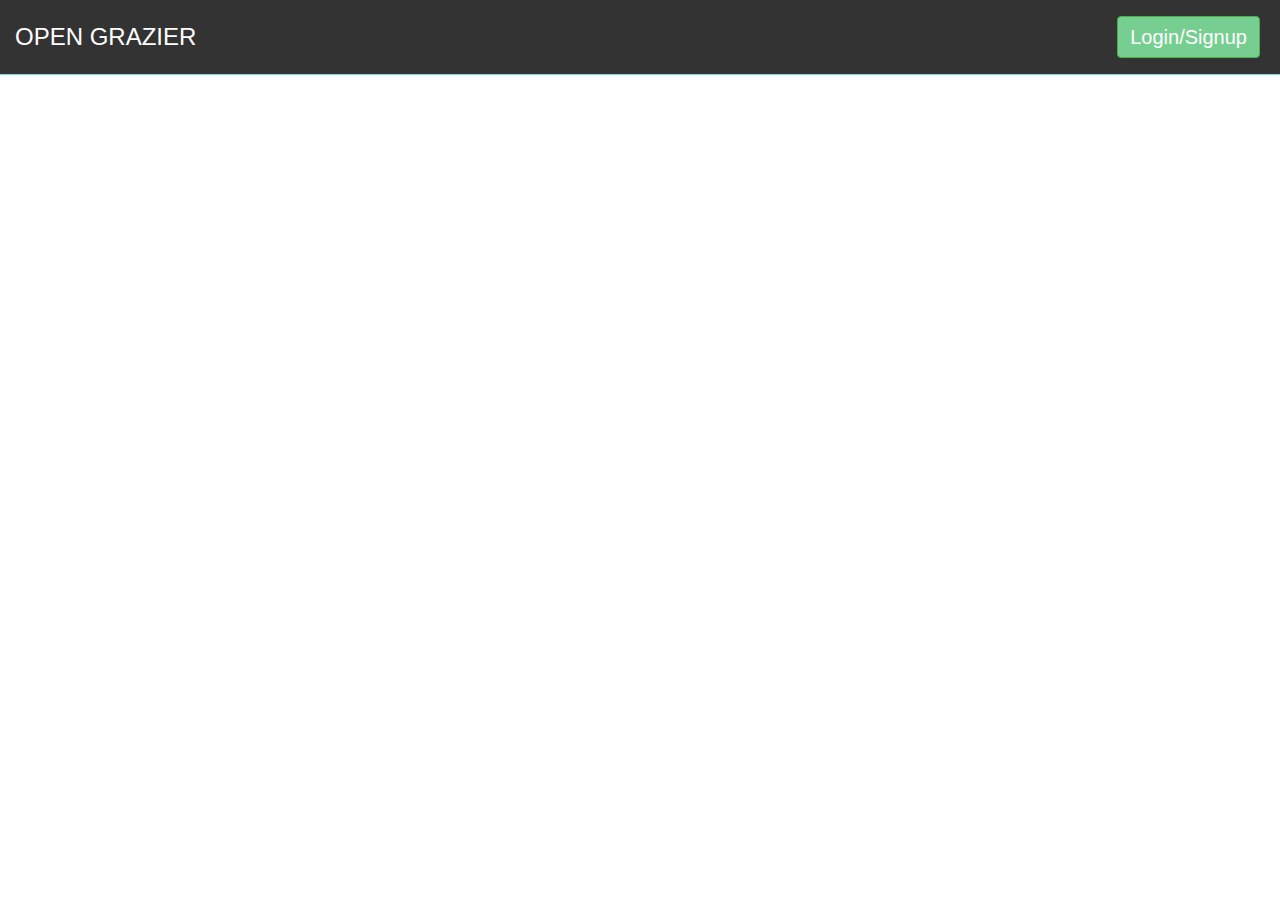
<file: index.html>
<!DOCTYPE html>
<html>
<head>
	<title>Open Grazier</title>
	<link rel="stylesheet" href="https://maxcdn.bootstrapcdn.com/bootstrap/3.3.7/css/bootstrap.min.css" integrity="sha384-BVYiiSIFeK1dGmJRAkycuHAHRg32OmUcww7on3RYdg4Va+PmSTsz/K68vbdEjh4u" crossorigin="anonymous">

	<script type="text/javascript" src="https://cdnjs.cloudflare.com/ajax/libs/jquery/3.3.1/jquery.min.js"></script>

	<link rel="stylesheet" type="text/css" href="https://cdnjs.cloudflare.com/ajax/libs/font-awesome/4.7.0/css/font-awesome.min.css">

	<link rel="stylesheet" type="text/css" href="index.css">
</head>
<body>
	<div class="container-fluid">
		<div class="row">
			<div class="col-sm-6 app-name">
				OPEN GRAZIER
			</div>
			<div class="col-sm-6 login-signup">
				<button class="btn btn-success">Login/Signup</button>
			</div>
		</div>
		<div class="row">
			<div class="col-sm-12 app-about">
				A block chain based platform for farmers<span>|</span>
			</div>
		</div>
	</div>


	<!-- Overlay -->

	<div class="overlay-veil"></div>
	<div class="overlay">
		<div class="row overlay-header">
			<div class="col-xs-6 login color-active"> 
				<h3>Login</h3>
			</div>
			<div class="col-xs-6 signup">
				<h3>Signup</h3>
			</div>
		</div>

		<!-- login form -->

		<div class="login-form active">
			<form>
				<div class="form-group">
					<label for="email">Email</label>
					<input type="email" class="form-control" id="email">
				</div>
				<div class="form-group">
					<label for="password">Password</label>
					<input type="password" class="form-control" id="pass">
				</div>
				<button type="submit" onclick="login();" class="btn btn-primary">Submit</button>
			</form>
		</div>

		<!-- signup form -->

		<div class="signup-form">
			<form>
				<div class="form-group">
					<input type="text" class="form-control" id="username" placeholder="Enter your name">
				</div>

				<div class="form-group">
					
					<input type="text" class="form-control" id="usercontact" placeholder="Contact Number">
				</div>

				<div class="form-group">
					<select class="form-control" id="usertype">
					  <option disabled="true" selected="true">Select User Type</option>
				      <option>Farmer</option>
				      <option>Transportation</option>
				      <option>Storage</option>
				      <option>Buyer</option>
				 
    				</select>
				</div>

				<div class="form-group">
					<textarea class="form-control" id="userlocation" rows="3" placeholder="Location"></textarea>
				</div>

				<div class="form-group">
					<input type="email" class="form-control" id="useremail" placeholder="Email">
				</div>

				<div class="form-group">
					<input type="password" class="form-control" id="userpass" placeholder="Password">
				</div>
				<div class="form-group">
					<input type="password" class="form-control" id="usercpass" placeholder="Confirm Password">
				</div>
				<button type="submit" onclick="addUser();" class="btn btn-primary">Submit</button>
			</form>
		</div>

		<!-- close button -->

		<div class="close-overlay">
			<i class="fa fa-times" aria-hidden="true"></i>
		</div>
	</div>
	<!-- - - - - - - - - - - - - - - - -  -->


<script type="text/javascript" src="index.js"></script>
</body>
</html>
</file>
<file: index.css>
body{
	background: url(https://images6.alphacoders.com/401/thumb-1920-401738.png);
}
.app-name{
	float: left;
	padding-top: 20px;
	padding-bottom: 20px;
	font-size: 24px;
	border-bottom: 1px solid rgba(123,222,222,1);
	background: rgba(0,0,0,0.8);
	color: white;
}
.app-about{
	color: white;
	font-size: 28px;
	text-align: center;
	height: 200px;
	padding: 6% 0; 
}
.login-signup{
	background: rgba(0,0,0,0.8);
	border-bottom: 1px solid rgba(123,222,222,1);
	text-align: right;
	font-size: 24px;
	padding: 15.5px 0;
	padding-right: 20px;
	color: white;
}
.login-signup .btn{
	font-size: 20px;
}
.overlay{
	width: 500px;
	/*height: 600px;*/
	padding: 0 15px;
	box-sizing: border-box;
	/*border-radius: 5px;*/
	/*margin: 0 auto;*/
	position: absolute;
	top: 20%;
	left: 32%;
	background: white;
	transition: all 1s ease;
	z-index: 9999;
	display: none;
}
.overlay-header{
	padding-bottom: 20px;
}
.login, .signup{
	padding-bottom: 10px;
	color: rgba(118,206,144,1);
}
.login-form, .signup-form{
	display: none;
	margin-bottom: 20px;
}
.color-active{
	background: rgba(118,206,144,1);
	color: white;
}
.overlay-header{
	text-align: center;
}

.login-overlay h1{
	text-align: center;
}
.close-overlay{
	position: absolute;
	cursor: pointer;
	top: 10px;
	right: 10px;
}
.active{
	display: block;
}
.overlay-veil{
	background: rgba(255,255,255,0.5);
	position: absolute;
	top: 0;
	left: 0;
	height: 100%;
	width: 100%;
	display: none;
	z-index: 9999;
}
.btn{
	background-color: rgba(118,206,144,1);
}
.btn:hover{
	background-color: rgba(95, 170, 118,1);
}
</file>
